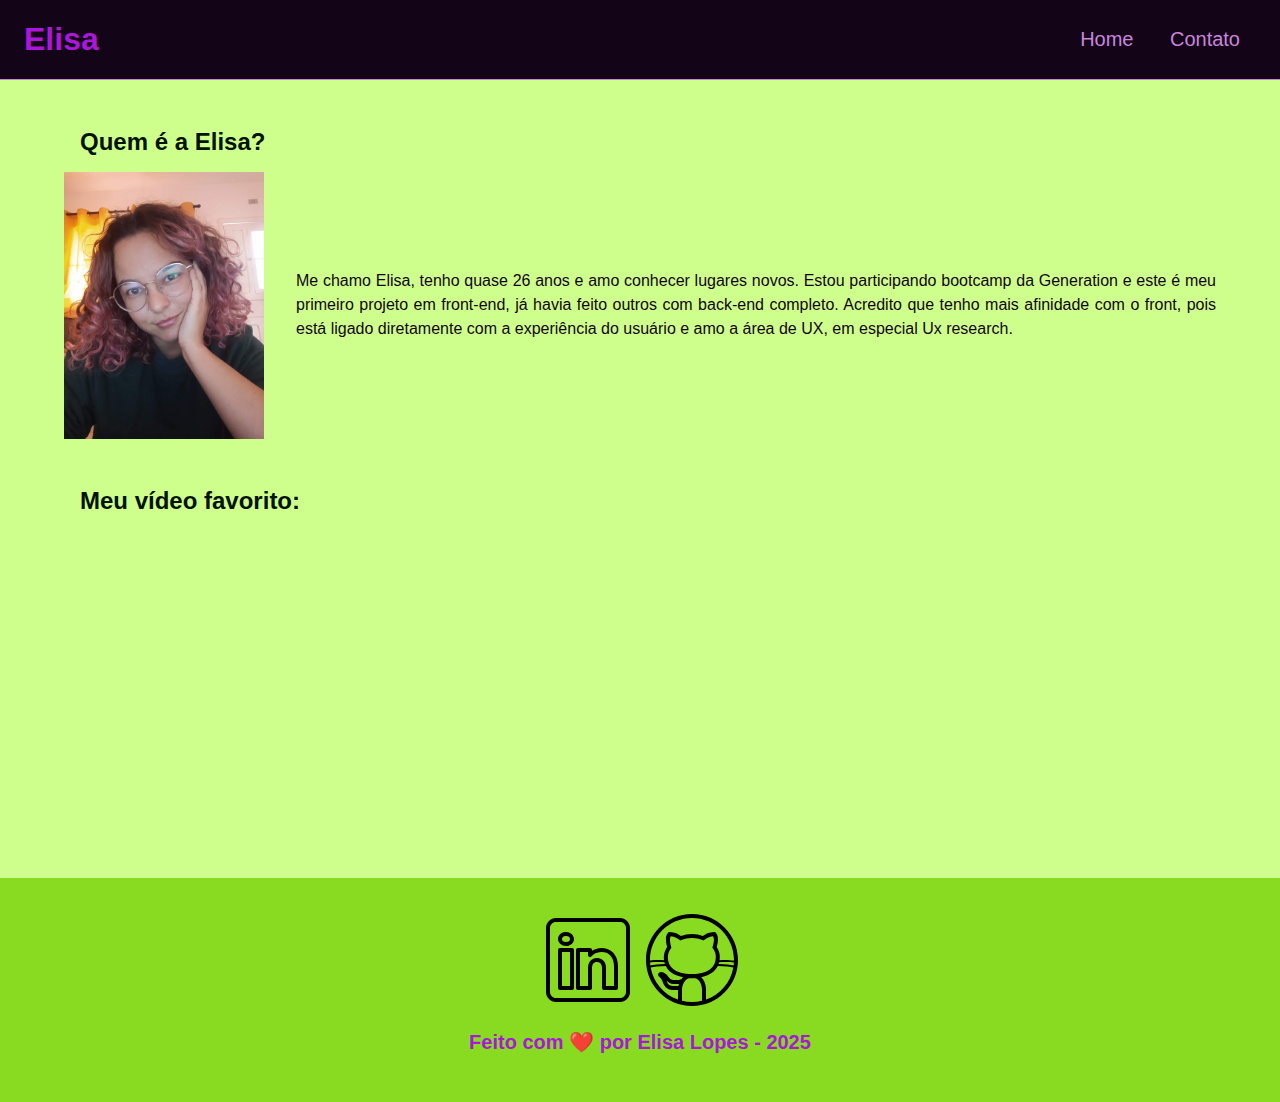
<file: index.html>
<!DOCTYPE html>
<html lang="pt-br">
    <head>
        <meta charset="UTF-8">
        <meta name="viewport" content="width=device-width, initial-scale=1.0">
        <meta name="description" content="Projeto Portfólio">
        <meta name="Elisa Bicudo Lopes" content="Generation Brasil">
        <meta name="keywords" content="HTML, CSS, JavaScript">
        <link rel="icon" type="image/svg" href="./assets/img/favicon.svg" />
        <title>Meu Portifólio</title>
        <link rel="stylesheet" href="./assets/css/stylesheet.css">
    </head>

    <body>

        <header>

            <div id="header_content" class="flex">

                <div id="titulo">
                    <h1> Elisa</h1>
                </div>

                <div id="menu">
                    <nav>
                        <ul id="menu">
                            <li>
                                <a href="index.html">Home</a>
                            </li>

                            <li>
                                <a href="contato.html">Contato</a>
                            </li>
                        </ul>
                    </nav>
                </div>

            </div>  
        </header>

        <main>
            <section id="about" class="flex_start">

                <h2>Quem é a Elisa?</h2>

                <div id="conteudo" class="flex">
                    <img src="assets/img/IMG_20241109_163259859.jpg" alt ="foto da criadora desse conteúdo"
                    class="img_profile"/>

                    <article id="sobre_texto">
                        <p>
                            Me chamo Elisa, tenho quase 26 anos e amo conhecer lugares novos.
                            Estou participando bootcamp da Generation e este é meu primeiro projeto em front-end,
                            já havia feito outros com back-end completo. Acredito que tenho mais afinidade com o front, pois 
                            está ligado diretamente com a experiência do usuário e amo a área de UX, em especial Ux research.
                        </p>
                    </article>
                </div>
            </section>

            <section id="video" class="flex_start">

                <h2>Meu vídeo favorito:</h2>
                <div id="youtube" class="flex">
                    <iframe width="560" height="315" src="https://www.youtube.com/embed/1bEi1ty2tqc?si=rpuPjwpyho1GctTx" 
                    title="YouTube video player" frameborder="0" 
                    allow="accelerometer; autoplay; clipboard-write; encrypted-media; gyroscope; picture-in-picture; web-share" 
                    referrerpolicy="strict-origin-when-cross-origin" 
                    allowfullscreen></iframe>
                </div>
            </section>
        </main>

        <footer class="flex">
            <section id="redes sociais">
                <a href="https://www.linkedin.com/in/elisa-bicudo-lopes/">
                    <img src="assets/img/linkedin.svg" alt="Linkedin"/>
                </a>

                <a href="https://github.com/eblopes23">
                    <img src="assets/img/github.svg" alt="GitHub"/>
                </a>
            </section>
            <h3>Feito com ❤️ por Elisa Lopes - 2025</h3>
        </footer>
    </body>
</html>
</file>
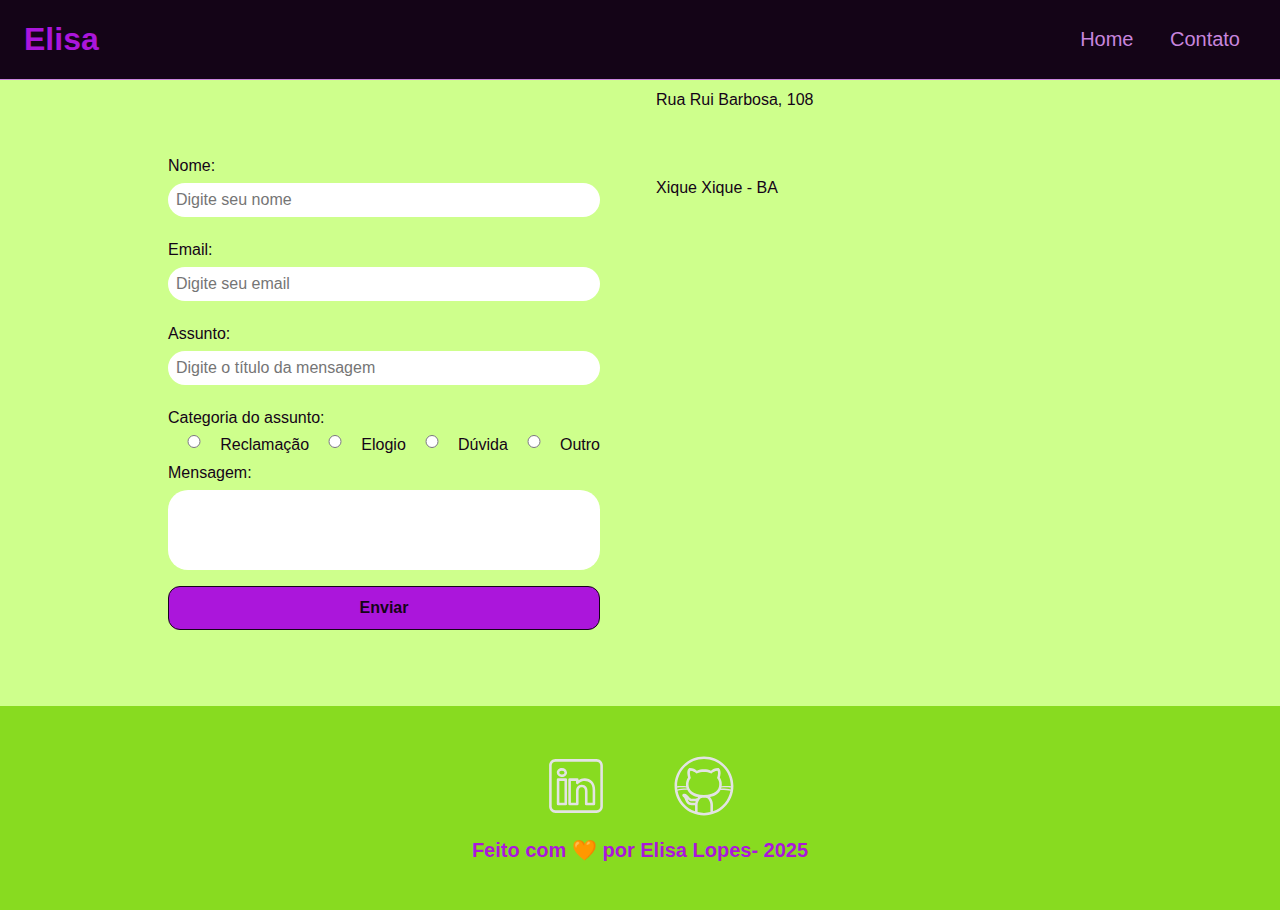
<file: contato.html>
<!DOCTYPE html>
<html lang="pt-br">
    <head>
        <meta charset="UTF-8">
        <meta name="viewport" content="width=device-width, initial-scale=1.0">
        <meta name="description" content="Projeto Portfólio">
        <meta name="Elisa Bicudo Lopes" content="Generation Brasil">
        <meta name="keywords" content="HTML, CSS, JavaScript">
        <link rel="icon" type="image/svg" href="./assets/img/favicon.svg" />
        <title>Meu Portifólio</title>
        <link rel="stylesheet" href="./assets/css/stylesheet.css">
    </head>
    <body>

        
		<header>
			<div id="header_content" class="flex">

				<div id="titulo">

					<h1>Elisa</h1>

				</div>

				<div id="menu">

					<nav>

						<ul id="menu">
							<li>
								<a href="index.html">Home</a>
							</li>
							<li>
								<a href="contato.html">Contato</a>
							</li>
						</ul>

					</nav>

				</div>

			</div>

		</header>

        <main>
            <section id="contact" class="flex">

              <form action="#" method="submit" id="formulario">
					<label for="name">Nome: </label>
					<input
						id="name"
						type="text"
						name="name"
						placeholder="Digite seu nome"
						required
					/>
					<span id="txtNome"></span>

					<label for="email">Email: </label>
					<input
						id="email"
						type="email"
						name="email"
						placeholder="Digite seu email"
						required
					/>
					<span id="txtEmail"></span>

					<label for="subject">Assunto: </label>
					<input
						id="subject"
						type="text"
						name="subject"
						placeholder="Digite o título da mensagem"
						required
					/>
					<span id="txtSubject"></span>
                    
                     <label for="subject">Categoria do assunto: </label>
                    <article id="selecao" class="flex">
                        <input type="radio" id="reclamacao" name="assunto" value="reclamacao">
                        <label for="reclamacao">Reclamação</label><br>
                        <input type="radio" id="elogio" name="assunto" value="elogio">
                        <label for="elogio">Elogio</label><br>
                        <input type="radio" id="duvida" name="assunto" value="duvida">
                        <label for="duvida">Dúvida</label><br>
                        <input type="radio" id="outro" name="assunto" value="outro">
                        <label for="outro">Outro</label><br>
                    </article>

					<label for="message">Mensagem: </label>
					<textarea
						id="message"
						name="message"
						placeholder="Digite sua mensagem"
						required
					>
					</textarea>

					<button type="submit">Enviar</button>
				</form>

                    <article id="mapa" class="flex_start">
                        <p>Rua Rui Barbosa, 108</p>
                        <p>Xique Xique - BA</p>

                        <iframe src="https://www.google.com/maps/embed?pb=!1m18!1m12!1m3!1d4205.385503361741!2d-42.73170809707418!3d-10.823453286159165!2m3!1f0!2f0!3f0!3m2!1i1024!2i768!4f13.1!3m3!1m2!1s0x76593db041b0d49%3A0x39ea9fae9eb8a9c!2sXique%20Xique!5e0!3m2!1spt-BR!2sbr!4v1747099387764!5m2!1spt-BR!2sbr" 
                        width="600" height="450" style="border:0;" 
                        allowfullscreen="" loading="lazy"
                         referrerpolicy="no-referrer-when-downgrade">
                        </iframe>
                    </article>
            </section>
        </main>

       
		<footer class="flex">

			<section id="redes_sociais">

				<a href="https://www.linkedin.com/in/elisa-bicudo-lopes/">
					<img src="assets/img/linkedin.svg" alt="LinkedIn" class="social_icon"/>
				</a>
				<a href="https://github.com/eblopes23">
					<img src="assets/img/github.svg" alt="Github" class="social_icon"/>
				</a>

			</section>

			<h3>Feito com 🧡 por Elisa Lopes- 2025</h3>

		</footer>

    </body>
</html>
</file>
<file: assets/css/stylesheet.css>
*{
    margin: 0;
    padding: 0;
    box-sizing: border-box;
    text-decoration: none;
    outline: none;
    font-weight:400;
    font-family: sans-serif;
}

:root{
    --green-light: #B5E655;
    --green-destaque: #88DB20;
    --green-lightextreme: #CEFF8C;
    --green-dark: #011200;

    --purple-light: #C886DE;
    --purple-destaque: #AB16DB;
    --purple-dark: #140417;
}

html{
    width: 100%;
    height: 100vh;
}

body{
    background: var(--green-lightextreme);
    color: var(--purple-dark);
}

h1{
    color: var(--purple-destaque);
    font-size: 2rem;
    font-weight: 700;
}

h2{
    padding: 1rem;
    color: var(--green-dark);
    font-size: 1.5rem;
    font-weight: 600;
    text-align: left;
}

h3{
    padding: 1rem;
    color: var(--purple-destaque);
    font-size: 1.25rem;
    font-weight: 700;
    text-align: center;
}

p{
    font-size: 1rem;
    line-height: 1.5rem;
    text-align: justify;
    padding: 0.5rem 0;
}

.flex {
    display: flex;
    justify-content: center;
    align-items: center;
}

.flex_start {
    display: flex;
    justify-content: flex-start;
}

 #header_content {
    height: 80px;
    position: sticky; 
    top: 0; 
    width: 100%; 
    justify-content: space-between;
    padding: 24px;
    background-color: var(--purple-dark);
    border-bottom: 1px solid var(--purple-light);
}
 
 #menu li {
    display: inline;
    padding: 1rem;
 }
 
 #menu li a {
    text-decoration: none;
    color: var(--purple-light);
    font-size: 20px;
 }
 
 #menu li a:hover {
    color: var(--purple-light);
    text-decoration: underline;
 }

 #about{
    flex-direction: column;
    margin: 2rem auto;
    width: 90%;
 }

#conteudo{
    flex-direction: row;
    gap: 2rem;

}

.img_profile{
    width: 200px;
}

#video{
    flex-direction: column;
    margin: 2rem auto;
    width: 90%;
 }

 footer{
    flex-direction: column;
    margin: 0;
    padding: 2rem;
    color: var(--white);
    background-color: var(--green-destaque);
    font-weight: bold;
    text-align: center;
}

#redes_sociais {
    display: flex;
    justify-content: space-evenly; 
    margin: 1rem 0 0 0;
    width: 320px;
}

.social_icon {
    width: 4rem;
    height: 4rem;
    filter: brightness(0) 
            saturate(100%) 
            invert(100%) 
            sepia(0%) 
            saturate(7457%) 
            hue-rotate(23deg) 
            brightness(95%) 
            contrast(87%);
}

.social_icon:hover {  
    filter: brightness(0) 
            saturate(100%) 
            invert(65%) 
            sepia(59%) 
            saturate(2437%) 
            hue-rotate(213deg) 
            brightness(86%) 
            contrast(88%);
}

 #contact{
    flex-direction: row;
    gap: 2rem;
 }

form {
    display: flex;
    flex-direction: column;
    width: 480px;
    margin: 2rem 0;
    padding: 1.5rem;
    border: none;
}

form label {
    font-size: 1rem;
    text-align: left;
    font-weight: 500;
}

form input,
textarea {
    margin: 0.5rem 0 1rem;
    padding: 0.5rem;
    border-radius: 1.25rem;
    border: none;
    width: 100%;
    font-size: 1rem;
}

textarea {
    resize: none;
    height: 5rem;
}

form span{
    margin: 0 0 0.5rem 0.75rem;
    font-size: 0.75rem;
    line-height: 1rem;
    color: red;
}

form button {
    text-align: center;
    padding: 0.75rem 2rem;
    background: var(--purple-destaque);
    border: 1px solid var(--purple-dark);
    color: var(--purple-dark);
    border-radius: 0.75rem;
    font-weight: 700;
    font-size: 1rem;
}

form button:hover {
    background: var(--purple-light);
}

#mapa{
    width: 480px;
    flex-direction: column;
    gap: 3rem;
}

#endereco > p{
    font-size: 1rem;
    text-align: justify;
    font-weight: 600;
}
</file>
